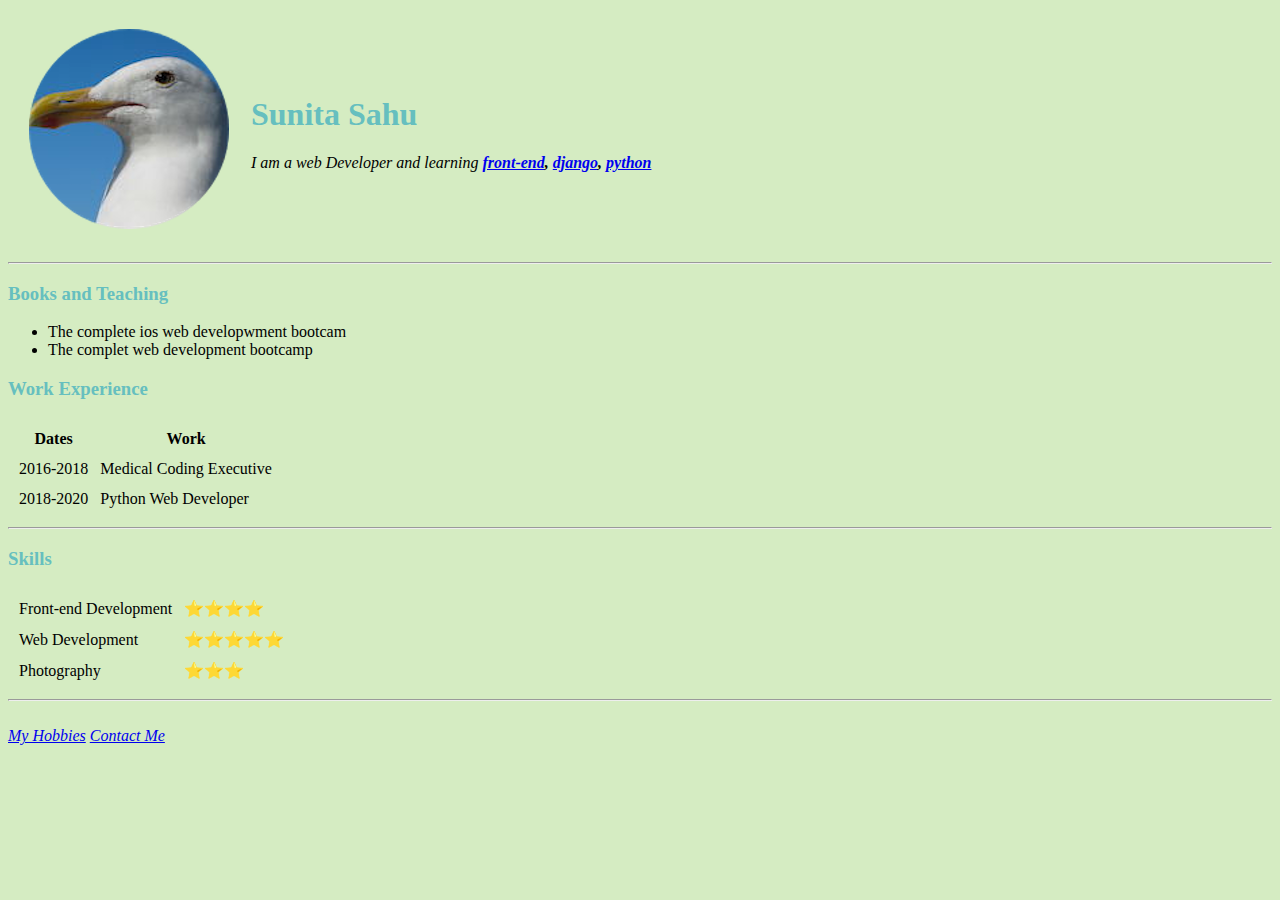
<file: index.html>
<!DOCTYPE html>
<html lang="en" dir="ltr">
  <head>
    <meta charset="utf-8">
    <title> ❤ Lily's Personal site ❤</title>
    <link rel="stylesheet" href="css/style.css">
  </head>
  <body>
    <table cellspacing="20">
      <tr>
        <td><img src="images/IMG1.png" alt=""></td>
        <td><h1>Sunita Sahu</h1>

        <p><em>I am a web Developer and learning <strong> <a href="https://www.w3schools.com/">front-end</a>, <a href="https://www.djangoproject.com/">django</a>, <a href="https://www.youtube.com/watch?v=_uQrJ0TkZlc">python</a></strong></em> </p></td>
      </tr>
    </table>
    <hr>
    <h3>Books and Teaching</h3>
    <ul>
      <li>The complete ios web developwment bootcam</li>
      <li>The complet web development bootcamp</li>
    </ul>
    <h3>Work Experience</h3>
    <table cellspacing="10">
      <thead>
        <tr>
          <th>Dates</th>
          <th>Work</th>
        </tr>

      </thead>
      <tbody>
        <tr>
          <td>2016-2018</td>
          <td> Medical Coding Executive</td>
        </tr>
        <tr>
          <td>2018-2020</td>
          <td>Python Web Developer</td>
        </tr>
      </tbody>
      <tfoot>

      </tfoot>

    </table>

    <hr>
<h3>Skills</h3>
<table cellspacing="10">
  <tr>
    <td>Front-end Development</td>
    <td>⭐️⭐️⭐️⭐️</td>
  </tr>
  <tr>
    <td>Web Development</td>
    <td>⭐️⭐️⭐️⭐️⭐️</td>
  </tr>
  <tr>
    <td>Photography</td>
    <td>⭐️⭐️⭐️</td>
  </tr>
</table>
<hr>
<br>
    <em> <a href="Hobbies.html">My Hobbies</a></em>

    <em> <a href="contact.html">Contact Me</a></em>

  </body>
</html>
</file>
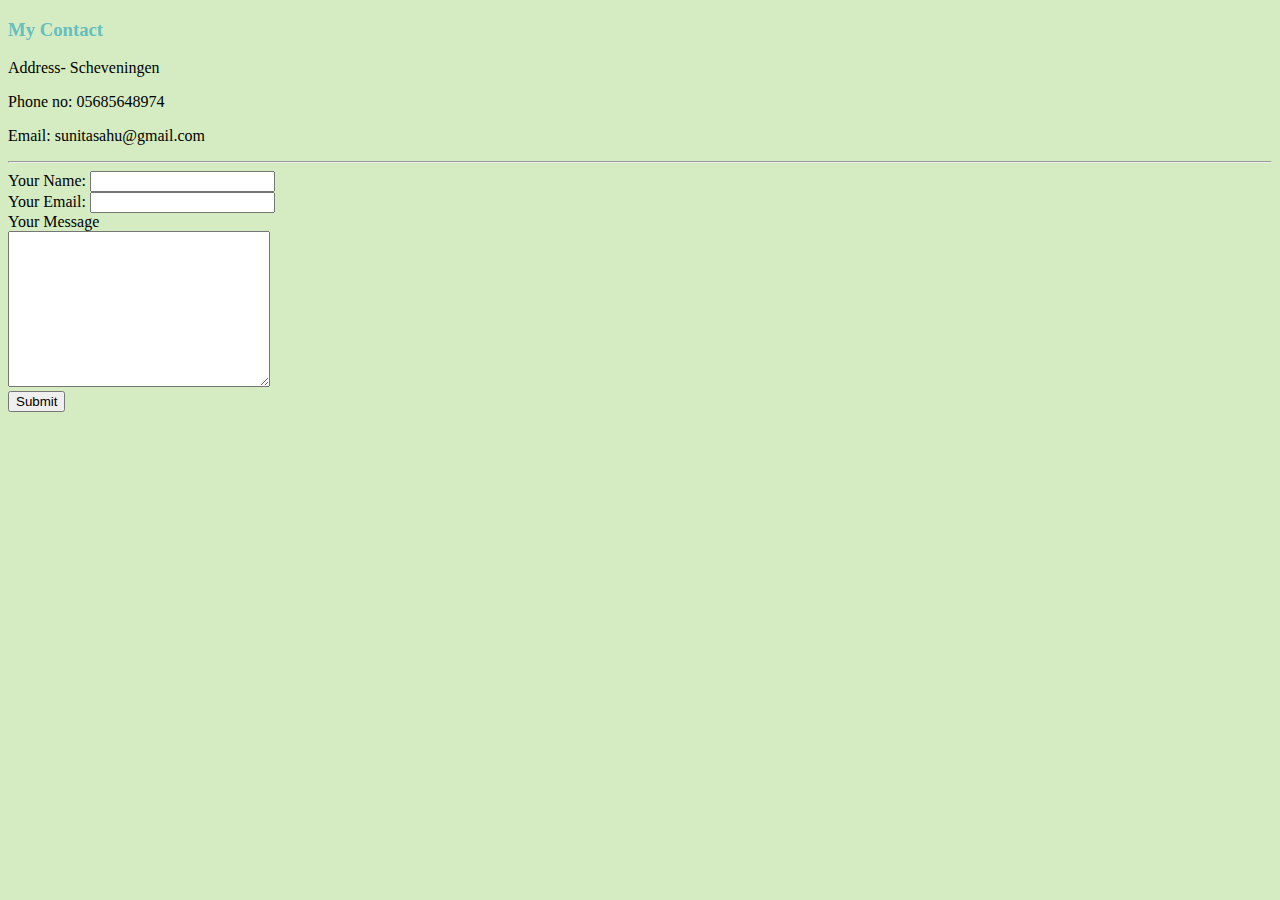
<file: contact.html>
<!DOCTYPE html>
<html lang="en" dir="ltr">
  <head>
    <meta charset="utf-8">
    <title>Contact Me</title>
    <link rel="stylesheet" href="css/style.css">
  </head>
  <body>
    <h3>My Contact</h3>
    <p>Address- Scheveningen</p>
    <p>Phone no: 05685648974</p>
    <p>Email: sunitasahu@gmail.com</p>
    <hr>
    <form action="mailto:MyPersonalSite@gmail.com" method="post" enctype="text/plain">
      <label>Your Name:</label>
      <input type="text" name="YourName" value=""><br>
      <label>Your Email:</label>
      <input type="email" name="YourEmail" value=""><br>
      <label>Your Message</label><br>
      <textarea name="YourMessage" rows="10" cols="30"></textarea><br>
      <input type="submit" name="" >

    </form>
  </body>
</html>
</file>
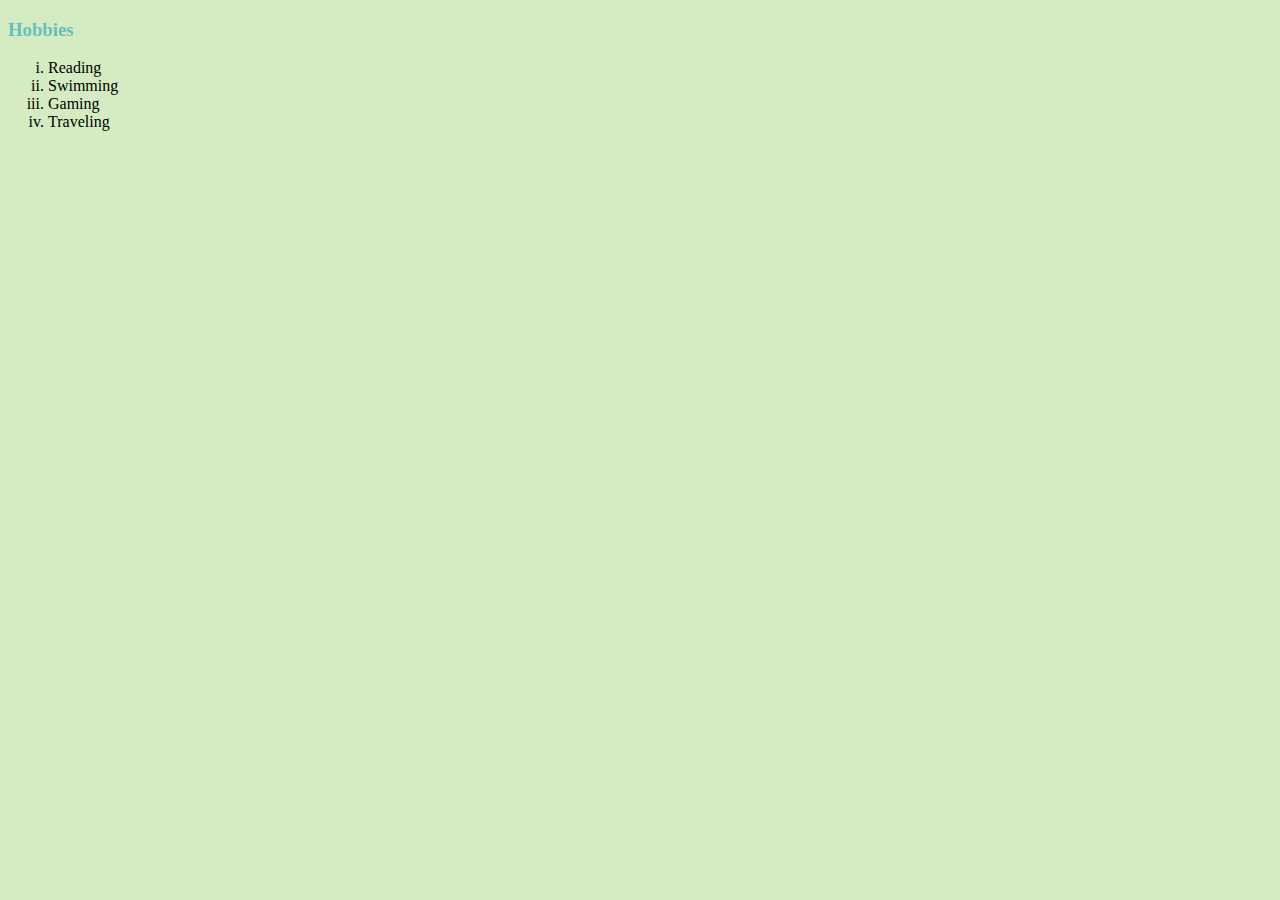
<file: Hobbies.html>
<!DOCTYPE html>
<html lang="en" dir="ltr">
  <head>
    <meta charset="utf-8">
    <title>My Hobbies</title>
    <link rel="stylesheet" href="css/style.css">
  </head>
  <body>
    <h3>Hobbies</h3>
    <ol type="i">
      <li>Reading</li>
    <li>Swimming</li>
    <li>Gaming</li>
    <li>Traveling</li>
    </ol>
  </body>
</html>
</file>
<file: css/style.css>
body {
  background-color:#d5ecc2;
}

h1 {
  color: #66BFBF;
}

h3 {
  color: #66BFBF;
}
</file>
